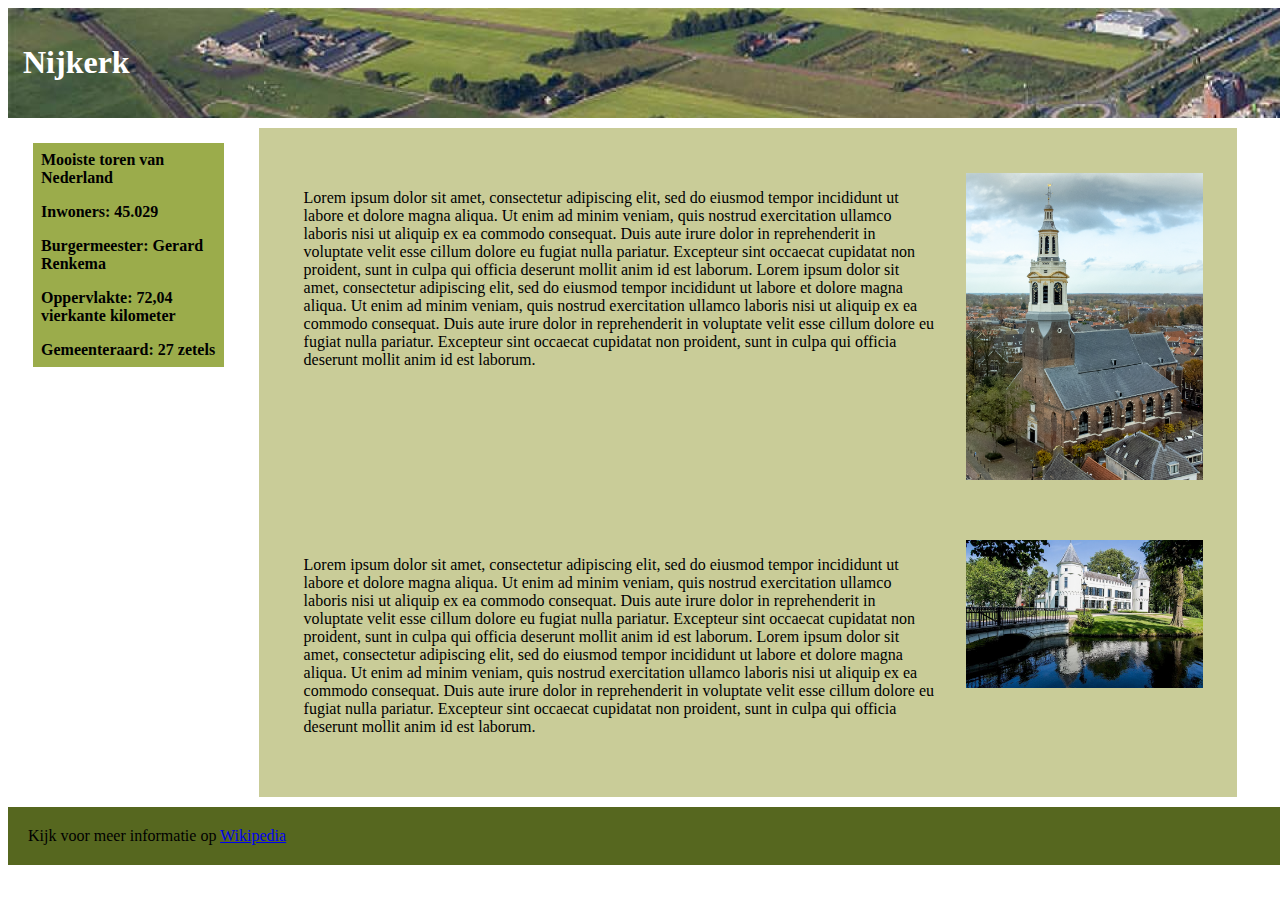
<file: index.html>
<!DOCTYPE html>
<html lang="nl" dir="ltr">
  <head>
    <meta charset="utf-8" name="viewport" content="width=device-width, initial-scale=1.0">
    <title>Nijkerk</title>
    <link rel="stylesheet" href="style/stylesheet.css">
    <link rel="preconnect" href="https://fonts.googleapis.com">
    <link rel="preconnect" href="https://fonts.gstatic.com" crossorigin>
    <link href="https://fonts.googleapis.com/css2?family=Fjalla+One&display=swap" rel="stylesheet">
  </head>
  <body>
    <div class="header">
      <h1>Nijkerk</h1>
    </div>
    <div class="col-2 feit">
      <ul>
        <li>Mooiste toren van Nederland</li>
        <li>Inwoners: 45.029</li>
        <li>Burgermeester: Gerard Renkema</li>
        <li>Oppervlakte: 72,04 vierkante kilometer</li>
        <li>Gemeenteraard: 27 zetels</li>
      </ul>
    </div>
    <section class="col-9">
      <div class="col-12">
        <p class="col-8">Lorem ipsum dolor sit amet, consectetur adipiscing elit, sed do eiusmod tempor incididunt ut labore et dolore magna aliqua. Ut enim ad minim veniam, quis nostrud exercitation ullamco laboris nisi ut aliquip ex ea commodo consequat. Duis aute irure dolor in reprehenderit in voluptate velit esse cillum dolore eu fugiat nulla pariatur. Excepteur sint occaecat cupidatat non proident, sunt in culpa qui officia deserunt mollit anim id est laborum. Lorem ipsum dolor sit amet, consectetur adipiscing elit, sed do eiusmod tempor incididunt ut labore et dolore magna aliqua. Ut enim ad minim veniam, quis nostrud exercitation ullamco laboris nisi ut aliquip ex ea commodo consequat. Duis aute irure dolor in reprehenderit in voluptate velit esse cillum dolore eu fugiat nulla pariatur. Excepteur sint occaecat cupidatat non proident, sunt in culpa qui officia deserunt mollit anim id est laborum.
        </p>
        <img src="img/kerk.jpg" alt="De grote kerk van Nijkerk" class="col-3">
      </div>
      <div class="col-12">
        <p class="col-8">Lorem ipsum dolor sit amet, consectetur adipiscing elit, sed do eiusmod tempor incididunt ut labore et dolore magna aliqua. Ut enim ad minim veniam, quis nostrud exercitation ullamco laboris nisi ut aliquip ex ea commodo consequat. Duis aute irure dolor in reprehenderit in voluptate velit esse cillum dolore eu fugiat nulla pariatur. Excepteur sint occaecat cupidatat non proident, sunt in culpa qui officia deserunt mollit anim id est laborum. Lorem ipsum dolor sit amet, consectetur adipiscing elit, sed do eiusmod tempor incididunt ut labore et dolore magna aliqua. Ut enim ad minim veniam, quis nostrud exercitation ullamco laboris nisi ut aliquip ex ea commodo consequat. Duis aute irure dolor in reprehenderit in voluptate velit esse cillum dolore eu fugiat nulla pariatur. Excepteur sint occaecat cupidatat non proident, sunt in culpa qui officia deserunt mollit anim id est laborum.</p>
        <img src="img/salentein.jpeg" alt="Landgoed de Salentein" class="col-3">
      </div>
    </section>
    <div class="col-12 footer">
    Kijk voor meer informatie op <a href="https://nl.wikipedia.org/wiki/Nijkerk_(gemeente)">Wikipedia</a>
    </div>
  </body>
</html>
</file>
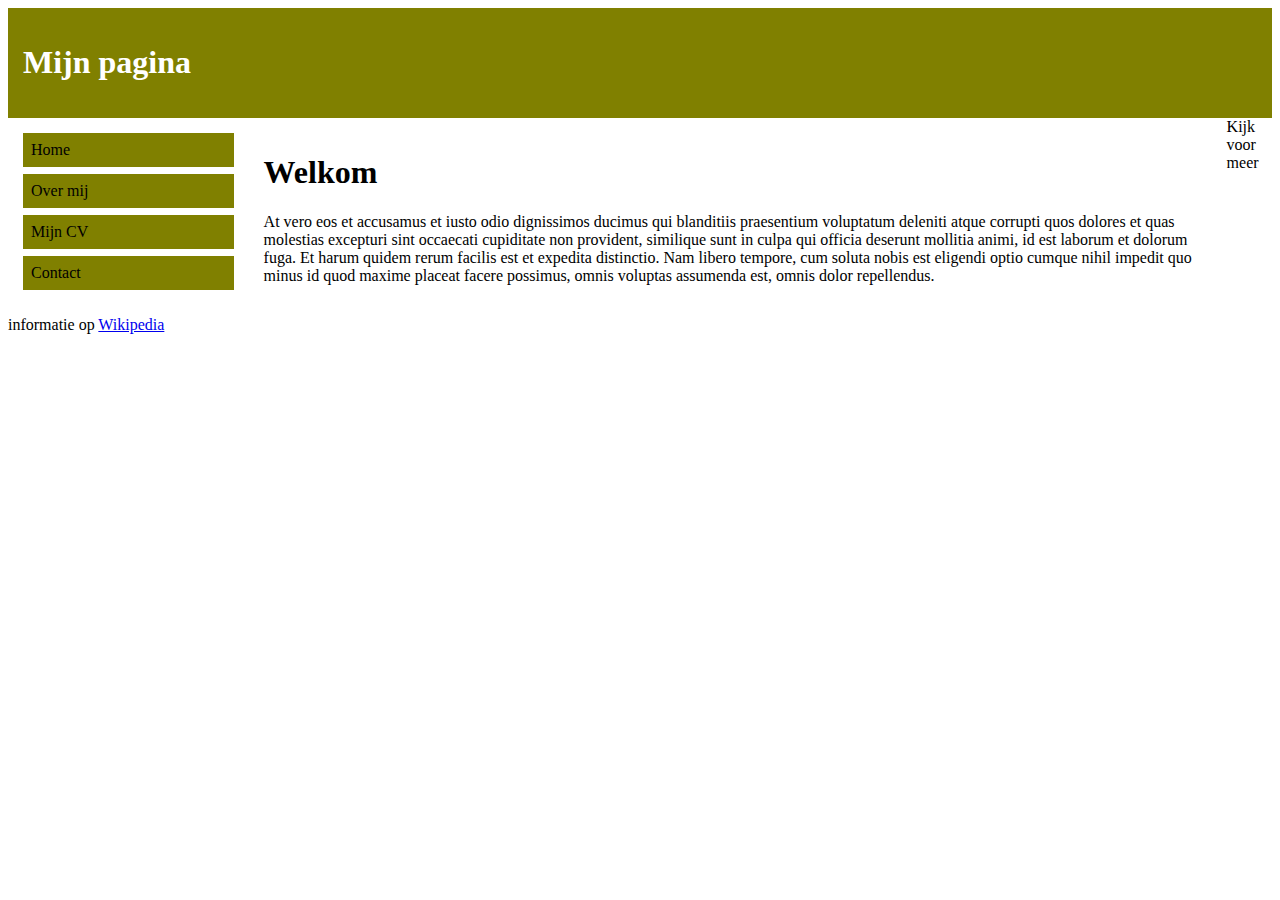
<file: les18.html>
<!DOCTYPE html>
<html lang="nl" dir="ltr">
  <head>
    <meta charset="utf-8" name="viewport" content="width=device-width, initial-scale=1.0">
    <style media="screen">
      [class*="col-"] {
        width: 100%
      }
      @media only screen and (min-width: 768px) {
        [class*="col-"] {
          float: left;
          padding: 15px
        }
        .col-1 {width: 8.33%;}
        .col-2 {width: 16.66%;}
        .col-3 {width: 25%;}
        .col-4 {width: 33.33%;}
        .col-5 {width: 41.66%;}
        .col-6 {width: 50%;}
        .col-7 {width: 58.33%;}
        .col-8 {width: 66.66%;}
        .col-9 {width: 75%;}
        .col-10 {width: 83.33%;}
        .col-11 {width: 91.66%;}
        .col-12 {width: 100%;}
      }
      .header {
        background-color: olive;
        color: white;
        padding: 15px
      }
      .menu ul {
        list-style-type: none;
        margin: 0;
        padding: 0px
      }
      .menu li {
        padding: 8px;
        margin-bottom: 7px;
        background-color: olive;
      }
      .menu li:hover {
        background-color: green;
      }
    </style>
  </head>
  <body>
    <div class="header">
      <h1>Mijn pagina</h1>
    </div>
    <div class="row">
      <div class="col-2 menu">
        <ul>
          <li>Home</li>
          <li>Over mij</li>
          <li>Mijn CV</li>
          <li>Contact</li>
        </ul>
      </div>
      <div class="col-9">
        <h1>Welkom</h1>
        <p>At vero eos et accusamus et iusto odio dignissimos ducimus qui blanditiis praesentium voluptatum deleniti atque corrupti quos dolores et quas molestias excepturi sint occaecati cupiditate non provident, similique sunt in culpa qui officia deserunt mollitia animi, id est laborum et dolorum fuga. Et harum quidem rerum facilis est et expedita distinctio. Nam libero tempore, cum soluta nobis est eligendi optio cumque nihil impedit quo minus id quod maxime placeat facere possimus, omnis voluptas assumenda est, omnis dolor repellendus. </p>
      </div>
    </div>
    <footer>Kijk voor meer informatie op <a href="https://nl.wikipedia.org/wiki/Nijkerk_(gemeente)">Wikipedia</a></footer>
  </body>
</html>
</file>
<file: style/stylesheet.css>
font-family: 'Fjalla One', sans-serif;
[class*="col-"] {
  width: 100%;
}
@media only screen and (min-width: 768px) {
  [class*="col-"] {
    float: left;
    padding: 15px;
  }
  .col-1 {width: 8.33%;}
  .col-2 {width: 16.66%;}
  .col-3 {width: 25%;}
  .col-4 {width: 33.33%;}
  .col-5 {width: 41.66%;}
  .col-6 {width: 50%;}
  .col-7 {width: 58.33%;}
  .col-8 {width: 66.66%;}
  .col-9 {width: 75%;}
  .col-10 {width: 83.33%;}
  .col-11 {width: 91.66%;}
  .col-12 {width: 100%;}
  }
.header {
  width: 100%;
  background-image: url(../img/gemeentenijkerk.jpg);
  color: #ffffff;
  padding: 15px;
}
.feit ul {
  list-style-type: none;
  margin: 0;
  padding: 10px;
}
.feit li {
  padding: 8px;
  background-color: #9bac4b;
  font-weight: bold;
}
section {
  background-color: #c9cc98;
  padding: 15px;
  display: inline-block;
  margin: 10px;
  max-width: 100%;
}
img {
  display: inline-block;
  max-width: 100%;
}
.info {
  display: inline-flex;
}
.footer {
  height: auto;
  background-color: #56671f;
  padding: 20px;
}
</file>
